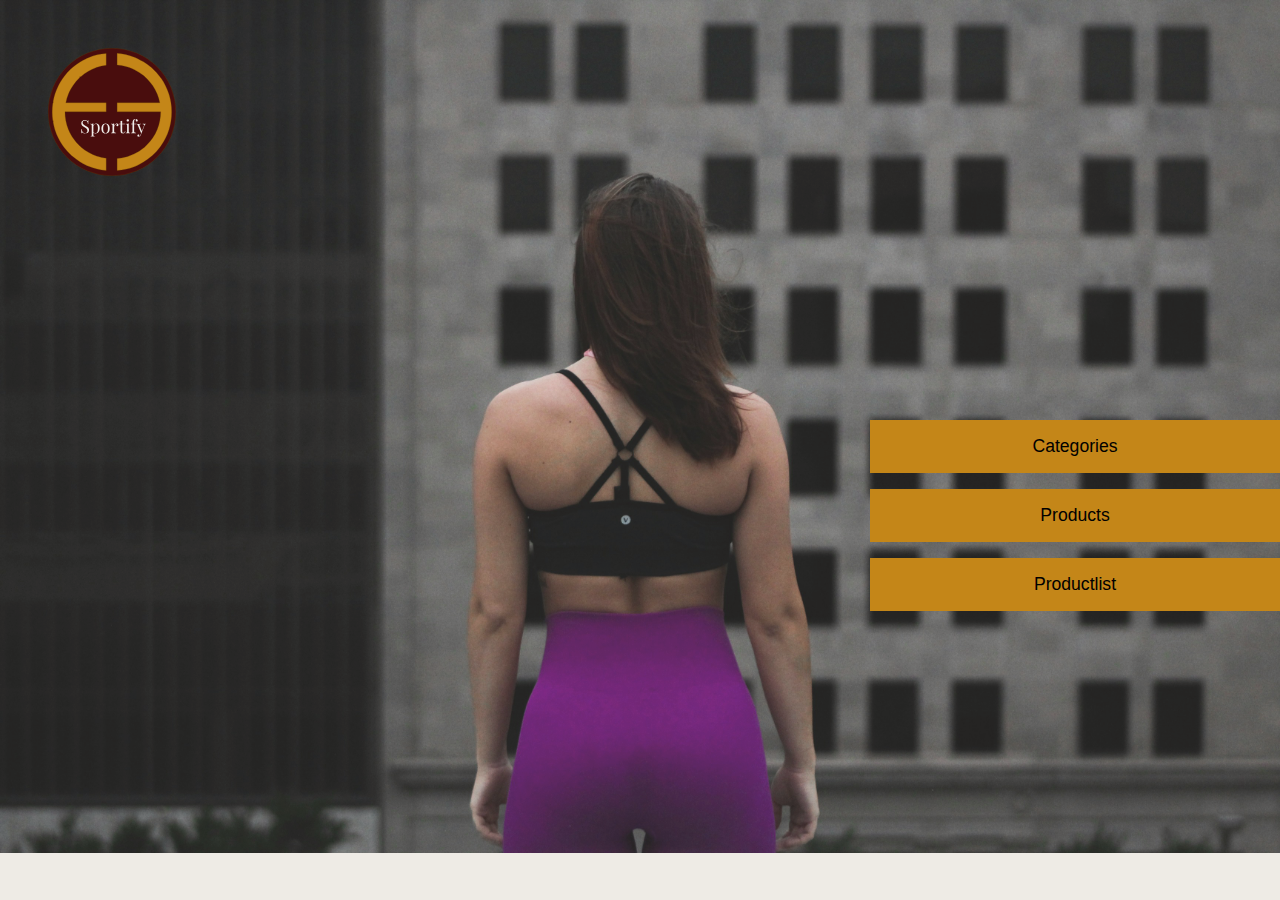
<file: index.html>
<!DOCTYPE html>
<html lang="da">

<head>
    <meta charset="UTF-8">
    <meta name="viewport" content="width=device-width, initial-scale=1.0">
    <meta name="robots" content="noindex">
    <title>Front page</title>
    <link rel="stylesheet" href="style.css">
</head>

<body class="body_forside">
    <!-- <header>
        <div class="logo">
            <a href="index.html">
                <img src="logo.svg" alt="Sportyfi">
            </a>
        </div>
        <nav>
            <ul class="menu">
                <li><a href="category.html">Categories</a></li>
                <li><a href="">Brands</a></li>
                <li><a href="">Seasons</a></li>

            </ul>
            <div class="burger">
                <div class="line"></div>
                <div class="line"></div>
                <div class="line"></div>
            </div>
        </nav>
    </header> -->
    <main>

        <div class="billede_z">
            <img id="forside_billede" src="forside_billede.jpg" alt="forsidebillede">
            <!-- Photo by Parker Mauk on Unsplash -->
            <img class="logo_forside" src="logo.svg" alt="">
        </div>



        <!-- <div class="overskrift">
            <h1>Sportyfi</h1>
        </div> -->
        <div class="frontpage_categories">
            <div class="forside_boks">
                <a href="category.html">Categories</a>
            </div>
            <div class="forside_boks">
                <a href="/">Products</a>
            </div>
            <div class="forside_boks">
                <a href="/">Productlist</a>
            </div>
        </div>

    </main>
    <footer>
    </footer>
    <script src="script.js"></script>
</body>

</html>
</file>
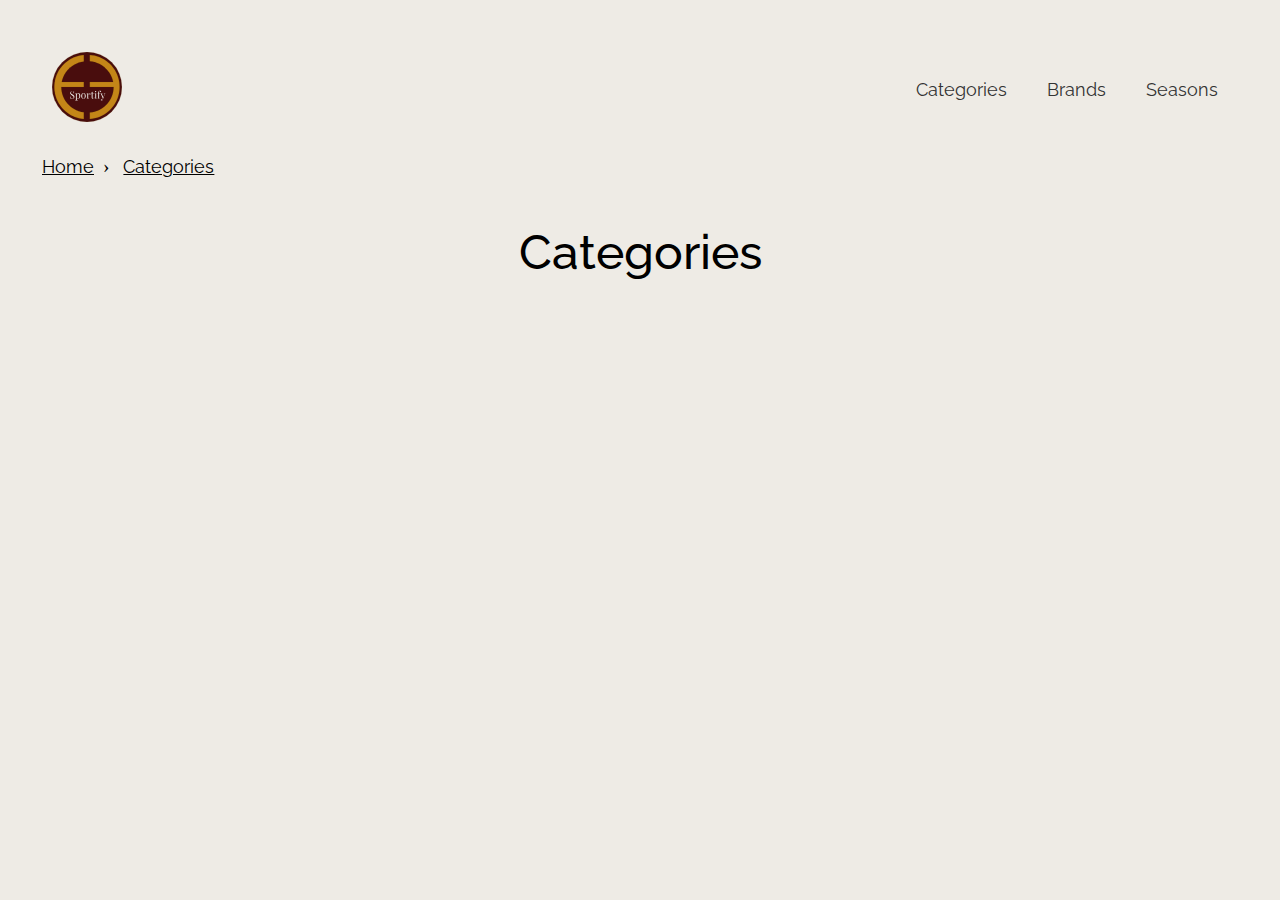
<file: category.html>
<!DOCTYPE html>
<html lang="da">

<head>
    <meta charset="UTF-8">
    <meta name="viewport" content="width=device-width, initial-scale=1.0">
    <meta name="robots" content="noindex">
    <title>Categorys</title>
    <link rel="stylesheet" href="style.css">
    <link rel="preconnect" href="https://fonts.googleapis.com">
    <link rel="preconnect" href="https://fonts.gstatic.com" crossorigin>
    <link href="https://fonts.googleapis.com/css2?family=Raleway:wght@100;200;500;700&display=swap" rel="stylesheet">
</head>

<body>
    <header>
        <div class="logo">
            <a href="index.html">
                <img src="logo.svg" alt="Sportyfi">
            </a>
        </div>
        <nav>
            <ul class="menu">
                <li><a href="category.html">Categories</a></li>
                <li><a href="">Brands</a></li>
                <li><a href="">Seasons</a></li>

            </ul>
            <div class="burger">
                <div class="line"></div>
                <div class="line"></div>
                <div class="line"></div>
            </div>
        </nav>
    </header>
    <main>
        <nav class="breadcrumbs">
            <ul>
                <li> <a href="index.html">Home</a> </li>
                <li> <a href="category.html">Categories</a></li>

            </ul>
        </nav>

        <section>
            <div>
                <h1 class="underoverskrift">Categories</h1>
            </div>
            <div class="grid_3-3">
                <template><a href="productlist.html" class="kategori_boks">test</a></template>
                <!--                
                <a href="productlist.html" class="kategori_boks">test</a>
                <a href="productlist.html" class="kategori_boks">test</a>
                <a href="productlist.html" class="kategori_boks">test</a>
                <a href="productlist.html" class="kategori_boks">test</a>
                <a href="productlist.html" class="kategori_boks">test</a> -->
            </div>
        </section>
    </main>
    <footer>
    </footer>
    <script src="category.js"></script>
    <script src="script.js"></script>

</body>

</html>
</file>
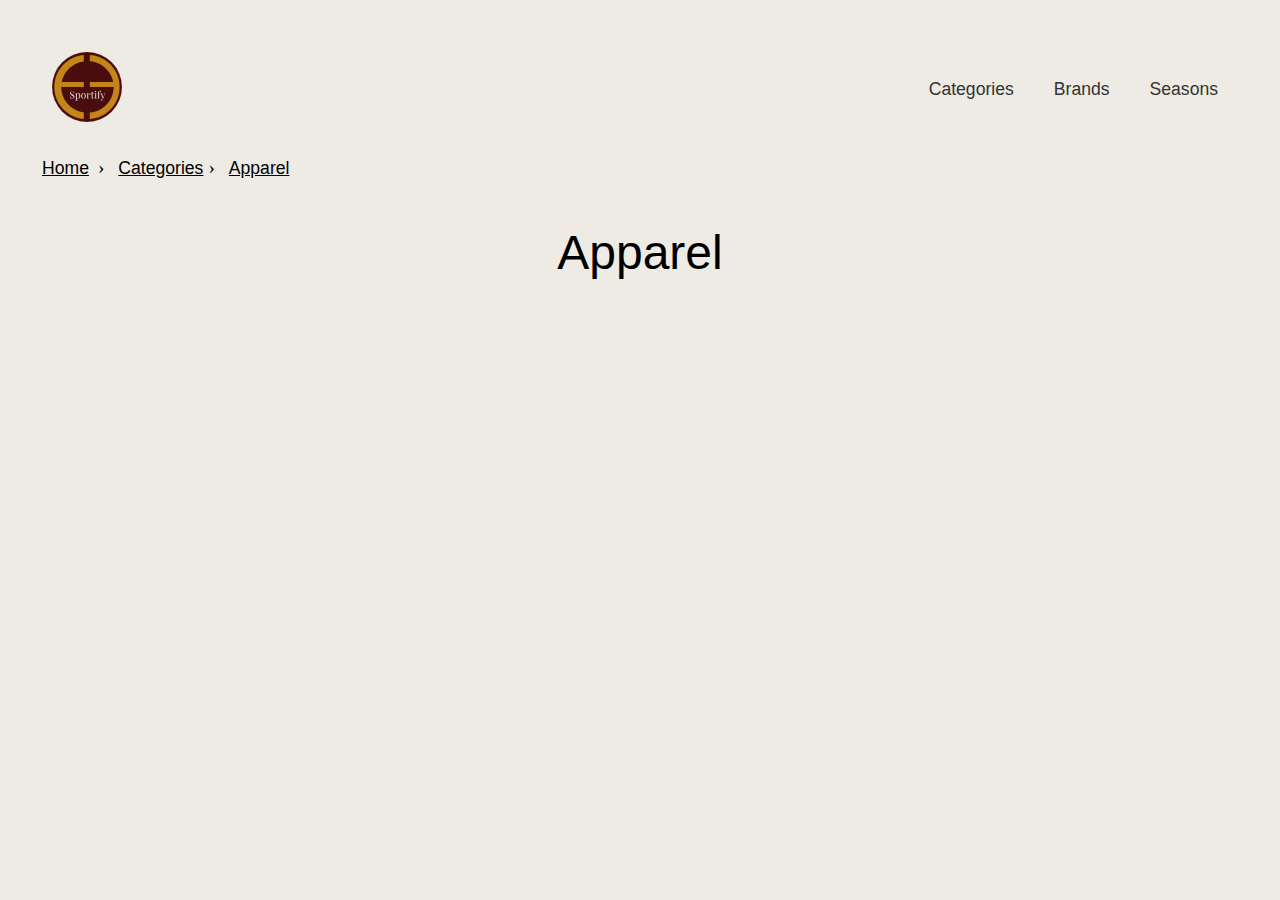
<file: productlist.html>
<!DOCTYPE html>
<html lang="da">

<head>
    <meta charset="UTF-8">
    <meta name="viewport" content="width=device-width, initial-scale=1.0">
    <meta name="robots" content="noindex">
    <title>Productlist</title>
    <link rel="stylesheet" href="style.css">
</head>

<body>
    <header>
        <div class="logo">
            <a href="index.html">
                <img src="logo.svg" alt="Sportyfi">
            </a>
        </div>
        <nav>
            <ul class="menu">
                <li><a href="category.html">Categories</a></li>
                <li><a href="">Brands</a></li>
                <li><a href="">Seasons</a></li>

            </ul>
            <div class="burger">
                <div class="line"></div>
                <div class="line"></div>
                <div class="line"></div>
            </div>
        </nav>
    </header>
    <main>
        <nav class="breadcrumbs">
            <ul>
                <li> <a href="index.html">Home</a> </li>
                <li> <a href="category.html">Categories</a></li>
                <li> <a class="breadcrumbs_last" href="productlist.html">Apparel</a></li>
            </ul>
        </nav>
        <section>
            <h1 class="underoverskrift">Apparel</h1>
            <div class="clothes_container"></div>
        </section>
        <!-- 
        <article class="product_card">
            <div class="clothes_image_container">
                <img src="product_img.webp" alt="tights">
            </div>
            <h3 class="productdisplayname">Women Athletes Grey Track Pants</h3>
            <p class="brandname">Bottomwear | Kalenji</p>
            <p>DKK 495,-</p>
        </article>

        <article class="product_card_onSale">
            <div class="clothes_image_container">
                <img src="product_img.webp" alt="tights">
            </div>
            <h3 class="productdisplayname">Women Athletes Grey Track Pants</h3>
            <p class="brandname">Bottomwear | Kalenji</p>
            <p>Prev. DKK 495,-</p>
            <p class="price">Now DKK 235,-</p>
            <p class="discount">-65%</p>
        </article>

        <article class="product_card_souldOut">
            <div class="clothes_image_container">
                <img src="product_img.webp" alt="tights">
            </div>
            <h3 class="productdisplayname">Women Athletes Grey Track Pants</h3>
            <p class="brandname">Bottomwear | Kalenji</p>
            <p class="price">DKK 495,-</p>
            <p class="soldout">Sold Out</p>
        </article>

        <article class="product_card_onSale_souldOut">
            <div class="clothes_image_container">
                <img src="product_img.webp" alt="tights">
            </div>
            <h3 class="productdisplayname">Women Athletes Grey Track Pants</h3>
            <p class="brandname">Bottomwear | Kalenji</p>
            <p>Prev. DKK 495,-</p>
            <p class="price">Now DKK 235,-</p>
            <p class="discount">-65%</p>
            <p class="soldout">Sold Out</p>
        </article> -->

    </main>
    <footer>
    </footer>
    <script src="script.js"></script>
</body>

</html>

<template class="clothes_template">
    <article class="clothes_article">
        <div class="clothes_image_container">
            <img class="clothes_image" />
            <p class="clothes_box"></p>
        </div>
        <h3 class="clothes_productdisplayname"></h3>
        <p class="clothes_brandname"></p>
        <p class="clothes_old_price"></p>
        <div class="flex_span">
            <p>DKK: <span class="clothes_price"></span>,-</p>
            <p class="clothes_discount hidden">-<span class="clothes_discount_data"></span>%</p>
        </div>
        <a class="read-more" href="product.html">Read more</a>
    </article>
</template>
</file>
<file: style.css>
* {
  box-sizing: border-box;
  margin: 0;
  padding: 0;
}

body {
  background-color: rgb(238, 235, 229);
  margin: 2rem;
}

h1 {
  font-size: 3rem;
  font-family: "Raleway", sans-serif;
  font-weight: 500;
}

h2 {
  font-size: 2rem;
  font-family: "Raleway", sans-serif;
}

h2.brand {
  font-size: 2rem;
  font-family: "Raleway", sans-serif;
  font-weight: 300;
}

h3 {
  font-size: 1.5rem;
  font-family: "Raleway", sans-serif;
  font-weight: 300;
}

p {
  font-size: 1rem;
  font-family: "Raleway", sans-serif;
}

dd {
  font-family: "Raleway", sans-serif;
  padding-bottom: 1rem;
  font-weight: 300;
  font-size: 0.9rem;
}

dt {
  font-family: "Raleway", sans-serif;
  padding-bottom: 0.25rem;
  font-weight: 700;
  font-size: 1.1rem;
}

p.clothes_brandname {
  font-size: 1.2rem;
  font-family: "Raleway", sans-serif;
  font-weight: 700;
  margin-top: -0.7rem;
}

a {
  font-size: 1.1rem;
  font-family: "Raleway", sans-serif;
}

/************************** index ***********************/
.overskrift {
  text-align: center;
  padding: 3% 5%;
}

.body_forside {
  margin: 0;
}

.forside_boks {
  background-color: #c48618;
  margin-bottom: 1rem;
  padding: 1rem 0;
  text-align: center;
  /* border-radius: 7px; */
  width: 410px;
}

.forside_boks:hover {
  scale: 1.04;
}

.forside_boks a {
  text-decoration: none;
  color: black;
  font-family: "Raleway", sans-serif;
}

#forside_billede {
  width: 100%;
  height: auto;
  object-fit: cover;
  opacity: 85%;
  filter: grayscale(20%);
  position: absolute;
  z-index: -1;
}

.logo_forside {
  width: 10%;
  height: 10%;
  margin: 3rem;
}

.frontpage_categories {
  display: grid;
  justify-content: end;
  padding-top: 12rem;
}

/************************** Category page ***********************/

.underoverskrift {
  padding: 3% 4.5%;
  text-align: center;
  font-family: "Raleway", sans-serif;
}

.grid_3-3 {
  display: grid;
  grid-template-columns: 1fr 1fr 1fr;
  margin: 0 4rem;
}

.kategori_boks {
  background-color: #eba120;
  box-shadow: 5px 5px 10px rgba(0, 0, 0, 0.3);
  padding: 8%;
  margin: 2% 2%;
  /* border-radius: 7px; */
  text-decoration: none;
  color: black;
  text-align: center;
}

.kategori_boks:hover {
  scale: 1.02;
}

/********************* PRODUCTLIST ***********************/

.clothes_container {
  display: grid;
  grid-template-columns: repeat(auto-fill, minmax(380px, 1fr));
  gap: 1rem;
}

.clothes_article {
  background-color: #efac38;
  box-shadow: 5px 5px 10px rgba(0, 0, 0, 0.3);
  padding: 1rem;
  display: flex;
  flex-direction: column;
  gap: 1rem;
}

.clothes_image_container {
  max-width: 100%;
  /* height: 350px; */
  /* background-color: rgb(198, 208, 228); */
  /* margin: auto; */
  display: flex;
  flex-direction: row;
  /* justify-content: center; */
}

.clothes_image {
  max-width: 100%;
  /* height: 350px; */
  position: relative;
}

.image_soldout {
  /* opacity: 70%; */
  filter: brightness(50%);
}

.hidden {
  display: none;
}

.clothes_discount {
  background-color: red;
  padding: 0.5rem;
  border-radius: 8px;
  width: fit-content;
}

.clothes_soldout {
  background-color: white;
  width: fit-content;
  padding: 2rem;
  position: absolute;
  color: gray;
  font-size: 1rem;
}
.clothes_soldout_single {
  background-color: white;
  width: fit-content;
  padding: 2rem;
  position: absolute;
  color: gray;
  font-size: 1rem;
}

.flex_span {
  display: flex;
  flex-direction: row;
  justify-content: space-between;
}

.read-more {
  text-decoration: none;
  color: #333;
  font-style: oblique;
}

/* ************ SINGLE VIEW ************* */

/* Brøkrummesti */
.breadcrumbs {
  padding: 10px;
}

.breadcrumbs ul {
  list-style: none;
  margin: 0;
  padding: 0;
}

.breadcrumbs li {
  display: inline;
  margin-right: 10px;
}

.breadcrumbs a {
  /* text-decoration: none; */
  /* border-bottom: 1px solid black; */
  color: black;
}

.breadcrumbs li:last-child {
  pointer-events: none; /* Gør det sidste element ikke-klikbart */
}

.breadcrumbs li:not(:last-child)::after {
  content: "›"; /* Pilemellemrum */
  margin-left: 5px;
  color: black;
  font-size: 1.2rem;
}

.images_singleview {
  max-height: 500px;
  width: auto;
}

.purchaseBox {
  padding-top: 1rem;
}

.styling_purchaceText {
  padding-top: 1.5rem;
}

.choose_size_box {
  color: rgb(225, 139, 0);
}

dl {
  padding-top: 2rem;
}

.single_headline {
  padding-top: 2rem;
  font-family: "Raleway", sans-serif;
  font-style: italic;
}

label p {
  padding-bottom: 0.5rem;
}

.styling_sizeBox {
  padding: 0.5rem;
}

button {
  padding: 0.5rem;
}

@media screen and (min-width: 600px) {
  .images_singleview {
    max-height: 600px;
    width: auto;
  }

  .purchaseBox {
    padding-top: 2rem;
    display: flex;
    flex-direction: row;
    gap: 2rem;
    justify-content: center;
  }

  .styling_purchaceText {
    padding-top: 5rem;
  }

  form {
    padding-top: 2rem;
  }
}

/* *************** BURGERMENU ******************** */
header {
  display: flex;
  justify-content: space-between;
  align-items: center;
  padding: 20px;
}

.logo img {
  width: 70px;
  height: 70px;
}

nav {
  display: flex;
  align-items: center;
}

.menu {
  display: flex;
  list-style: none;
  margin: 0;
  padding: 0;
}

.menu li {
  margin-right: 20px;
}

.menu li:last-child {
  margin-right: 0;
}

.menu a {
  display: block;
  padding: 10px;
  color: #333;
  text-decoration: none;
  transition: color 0.3s;
  text-align: end;
}

.menu a:hover {
  color: orange;
}

.burger {
  width: 30px;
  height: 20px;
  cursor: pointer;
}

.burger .line {
  width: 100%;
  height: 2px;
  background-color: #333;
  margin-bottom: 5px;
  transition: 0.2s linear;
}
.burger {
  display: none;
}
@media screen and (max-width: 800px) {
  .menu {
    display: none;
  }
  .burger {
    display: block;
  }
  .burger.active .line:nth-child(1) {
    transform: rotate(45deg) translate(5px, 5px);
    transition: 0.2s linear;
  }

  .burger.active .line:nth-child(2) {
    opacity: 0;
    transition: 0.15s linear;
  }

  .burger.active .line:nth-child(3) {
    transform: rotate(-45deg) translate(5px, -5px);
    transition: 0.2s linear;
  }

  nav.active .menu {
    display: block;
    background-color: #ffffffd9;
    position: absolute;
    top: 60px;
    left: 0;
    width: 100%;
    box-shadow: 0 0 10px rgba(0, 0, 0, 0.1);
    z-index: 1;
  }

  nav.active .menu li {
    margin: 10px 20px;
  }

  nav.active .menu a {
    font-size: 24px;
  }
}
/* BURGERMENU SLUT */
</file>
